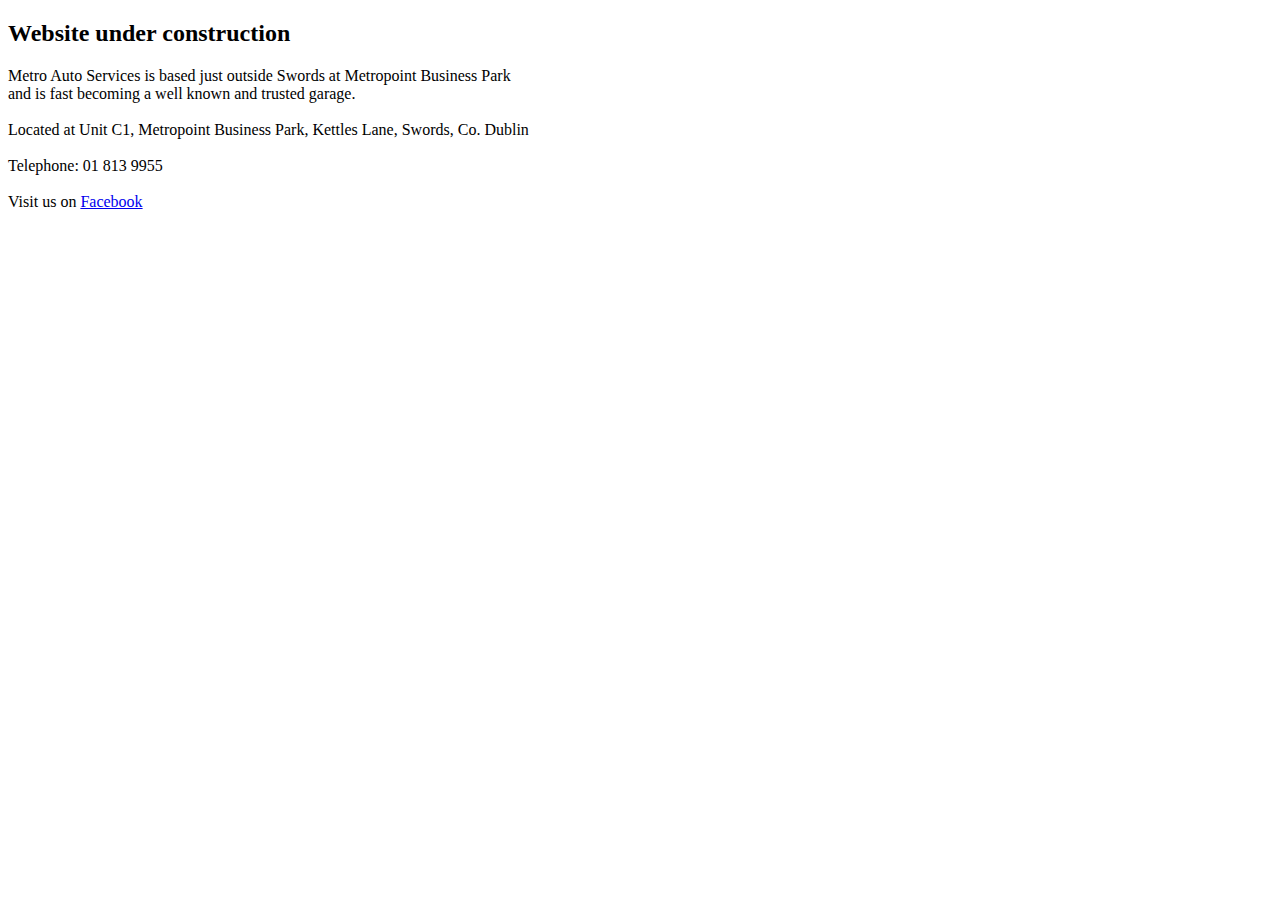
<file: underCon.html>
<!DOCTYPE html>
<html>
<head>
    <title></title>
</head>
<body>
    <h2>Website under construction</h2>
    Metro Auto Services is based just outside Swords at Metropoint Business Park <br />
    and is fast becoming a well known and trusted garage.
    <br /><br />
    Located at Unit C1, Metropoint Business Park, Kettles Lane, Swords, Co. Dublin
    <br /><br />
    Telephone: 01 813 9955
    <br /><br />
    Visit us on <a href="https://www.facebook.com/pages/Metro-auto-services/371621519580991?sk=timeline&ref=page_internal">Facebook</a>
</body>
</html>
</file>
